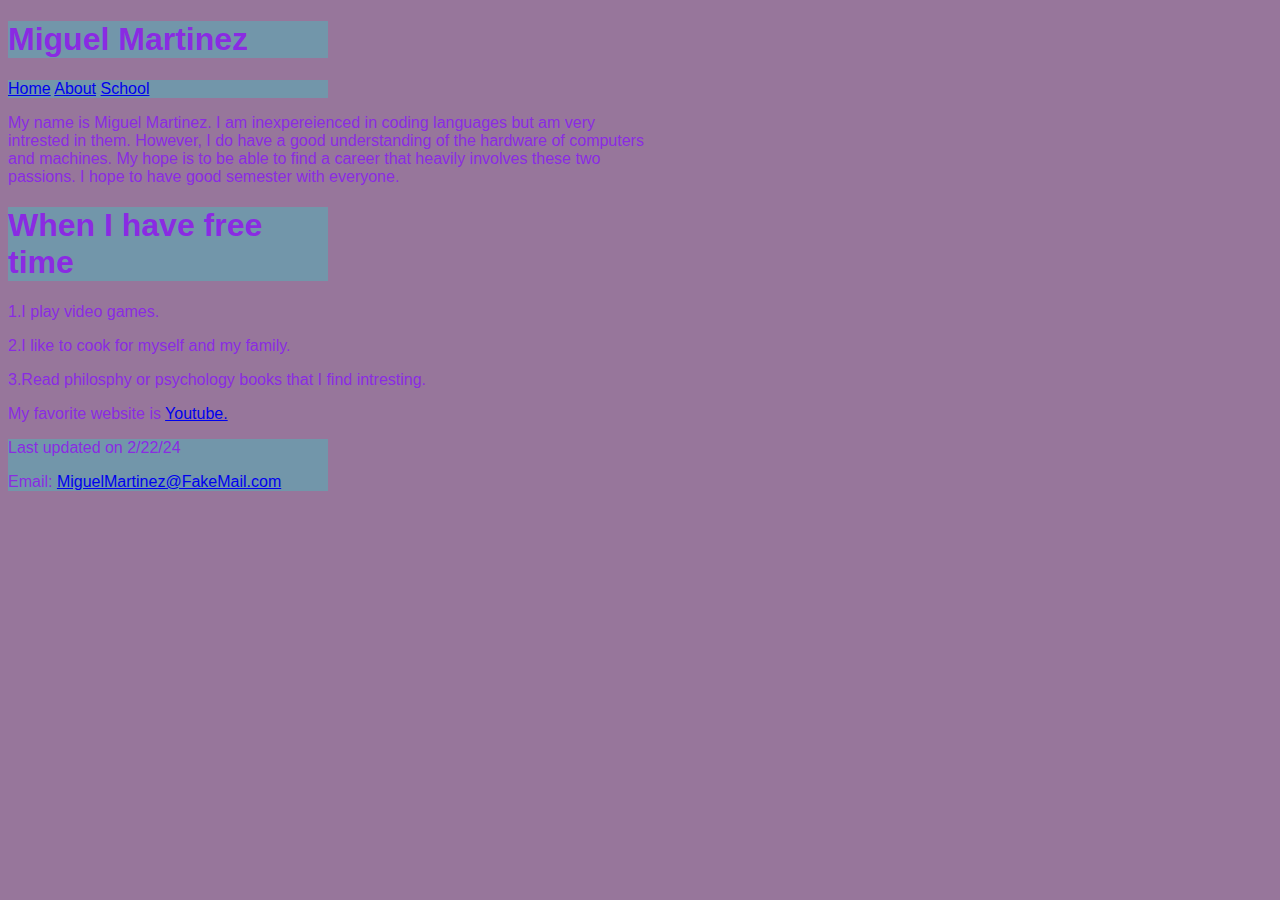
<file: index.html>
<!doctype html>
<html lang="en">
<head>
    <meta charset="utf-8">
    <title>Miguel Martinez Home</title>
    <link rel="stylesheet" href="main.css">
</head>

<header class="logo">
    <h1>Miguel Martinez</h1>
</header>

<nav>
    <a href="index.html">Home</a>
    <a href="about.html">About</a>
    <a href="school.html">School</a>
  </nav>

<article>
    <p>My name is Miguel Martinez. I am inexpereienced in coding languages but am very intrested in them. However, I do have a good understanding
    of the hardware of computers and machines. My hope is to be able to find a career that heavily involves these two passions.
    I hope to have good semester with everyone.</p>
</article>

 <header class="logo">
    <h1>When I have free time</h1>
 </header>

 <article>
    <p>1.I play video games.</p>
    <p>2.I like to cook for myself and my family.</p>
    <p>3.Read philosphy or psychology books that I find intresting.</p>

    My favorite website is <a href="https://www.youtube.com"> Youtube.</a>
</article>

<footer>
    <p>Last updated on 2/22/24</p>
    <p>Email: <a href="mailto:MiguelMartinez@FakeMail.com">MiguelMartinez@FakeMail.com</a></p>
 </footer>
</file>
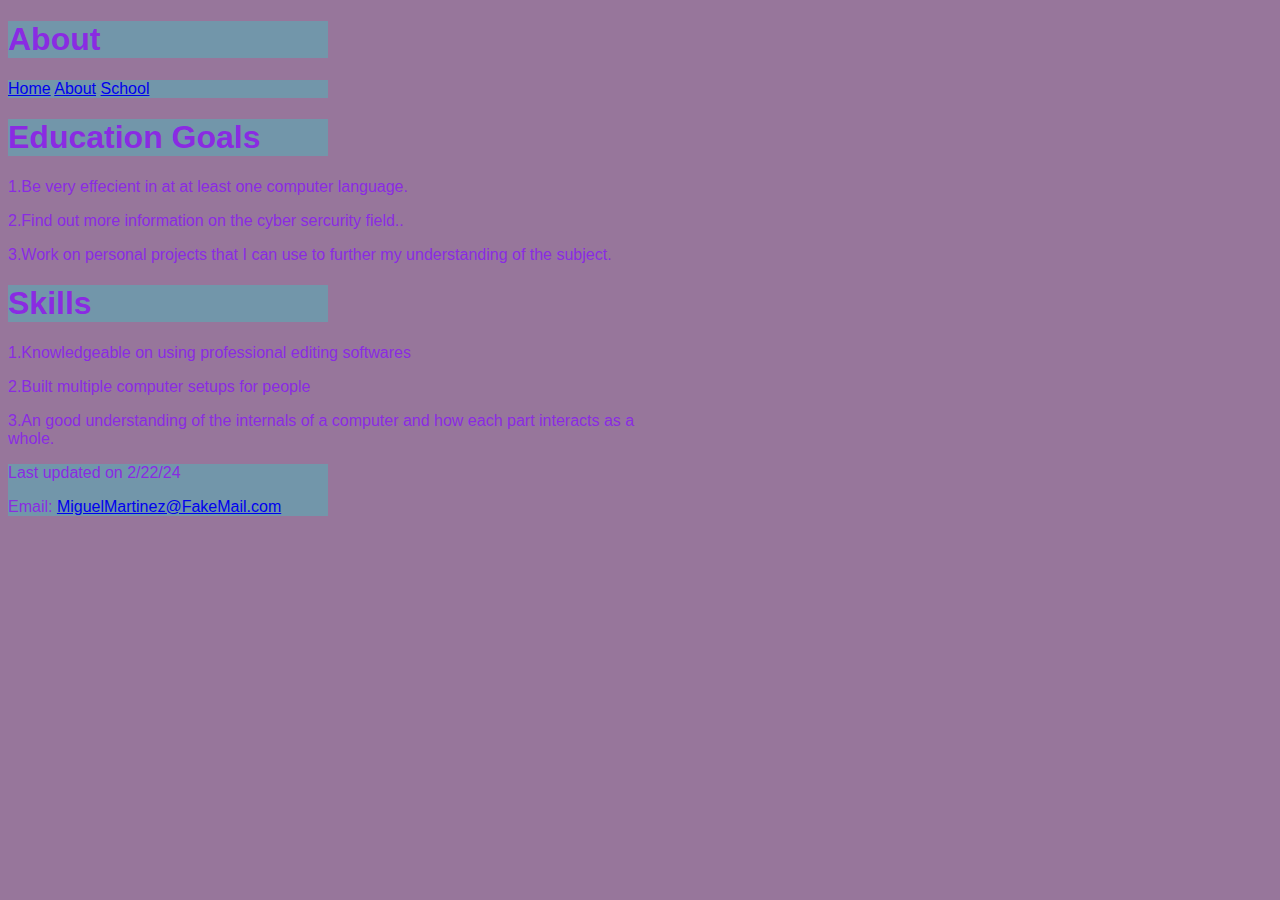
<file: about.html>
<!doctype html>
<html lang="en">
<head>
    <meta charset="utf-8">
    <title>Miguel Martinez Home</title>
    <link rel="stylesheet" href="main.css">
</head>

<header class="logo">
    <h1>About</h1>
</header>

<nav>
    <a href="index.html">Home</a>
    <a href="about.html">About</a>
    <a href="school.html">School</a>
  </nav>

  <header class="logo">
    <h1>Education Goals</h1>
 </header>

 <article>
    <p>1.Be very effecient in at at least one computer language.</p>
    <p>2.Find out more information on the cyber sercurity field..</p>
    <p>3.Work on personal projects that I can use to further my understanding of the subject.</p>

</article>

<header class="logo">
    <h1>Skills</h1>
 </header>

 <article>
    <p>1.Knowledgeable on using professional editing softwares</p>
    <p>2.Built multiple computer setups for people</p>
    <p>3.An good understanding of the internals of a computer and how each part interacts as a whole.</p>

</article>


  <footer>
    <p>Last updated on 2/22/24</p>
    <p>Email: <a href="mailto:MiguelMartinez@FakeMail.com">MiguelMartinez@FakeMail.com</a></p>
 </footer>
</file>
<file: main.css>
/* Body Style */
 body {
    background-color: rgba(104, 57, 110, 0.692);
    font: size 1.1em;
    font-family: Verdana, Geneva, Tahoma, sans-serif;
    color: blueviolet;
    width: 50%;

 }

/* Header Style */
h1 {
    background-color: rgb(114, 150, 170);
    font: size 1.1em;
    font-family: Verdana, Geneva, Tahoma, sans-serif;
    color: blueviolet;
    width: 50%;
}

/* Nav Style */	
nav {
   background-color: rgb(114, 150, 170);
   font: size 1.1em;
   font-family: Verdana, Geneva, Tahoma, sans-serif;
   color: blueviolet;
   width: 50%;

}

/* Footer Style */

 footer  { 
    background-color: rgb(114, 150, 170);;
    font: size 1.1em;
    font-family: Verdana, Geneva, Tahoma, sans-serif;
    color: blueviolet;
    width: 50%; 
}
</file>
